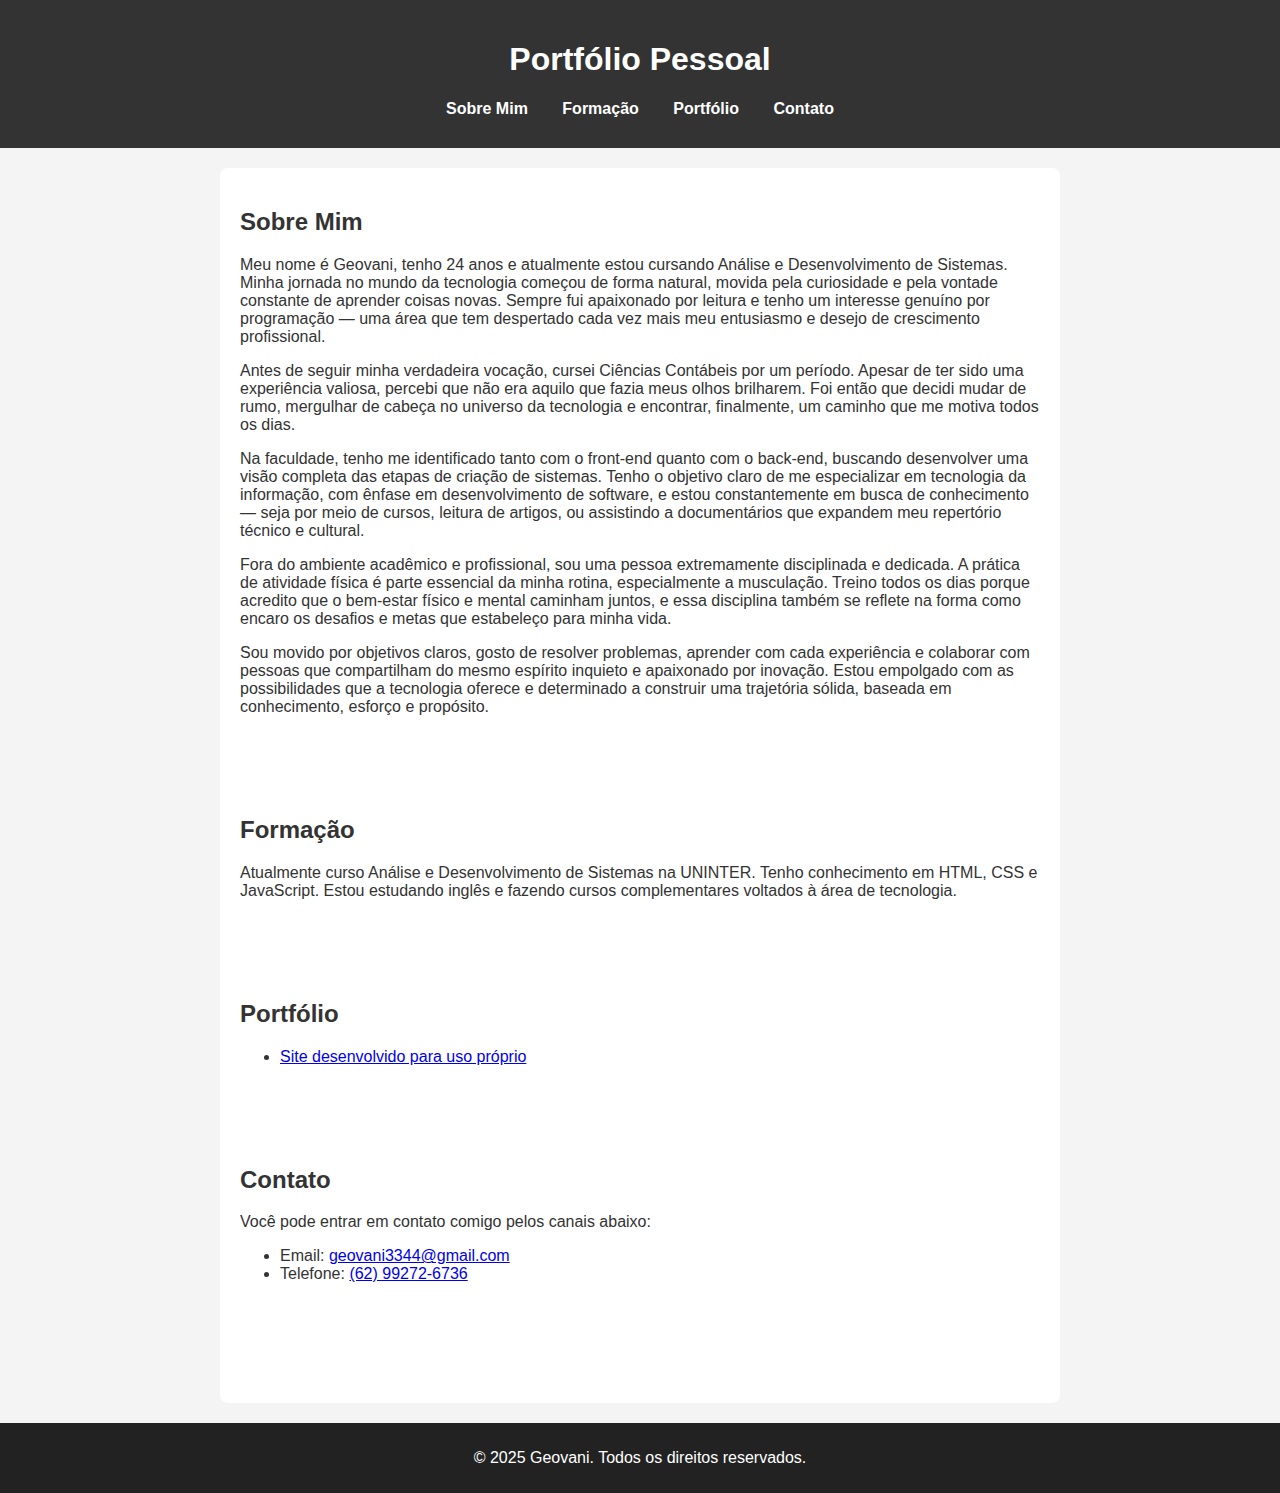
<file: index.html>
<!DOCTYPE html>
<html lang="pt-BR">
<head>
  <meta charset="UTF-8">
  <title>Portfólio de Geovani</title>
  <meta name="viewport" content="width=device-width, initial-scale=1.0">
  <style>
    /* Estilo geral */
    body {
      font-family: Arial, sans-serif;
      margin: 0;
      padding: 0;
      background-color: #f4f4f4;
      color: #333;
    }

    header {
      background-color: #333;
      color: white;
      padding: 20px 0;
      text-align: center;
      position: sticky;
      top: 0;
      z-index: 1000;
    }

    nav ul {
      list-style: none;
      padding: 0;
      margin: 10px 0;
    }

    nav ul li {
      display: inline;
      margin: 0 15px;
    }

    nav ul li a {
      color: white;
      text-decoration: none;
      font-weight: bold;
    }

    main {
      padding: 20px;
      max-width: 800px;
      margin: auto;
      background-color: white;
      border-radius: 8px;
      margin-top: 20px;
    }

    section {
      margin-bottom: 100px;
      scroll-margin-top: 100px;
    }

    form {
      display: flex;
      flex-direction: column;
    }

    form input, form textarea {
      margin-bottom: 10px;
      padding: 10px;
      border: 1px solid #ccc;
      border-radius: 4px;
    }

    button {
      padding: 10px;
      background-color: #333;
      color: white;
      border: none;
      border-radius: 4px;
      cursor: pointer;
    }

    footer {
      text-align: center;
      padding: 10px;
      background-color: #222;
      color: white;
      margin-top: 20px;
    }
  </style>
</head>
<body>
  <header>
    <h1>Portfólio Pessoal</h1>
    <nav>
      <ul>
        <li><a href="#sobre">Sobre Mim</a></li>
        <li><a href="#formacao">Formação</a></li>
        <li><a href="#portfolio">Portfólio</a></li>
        <li><a href="#contato">Contato</a></li>
      </ul>
    </nav>
  </header>

  <main>
    <section id="sobre">
      <h2>Sobre Mim</h2>
      <p>Meu nome é Geovani, tenho 24 anos e atualmente estou cursando Análise e Desenvolvimento de Sistemas. Minha jornada no mundo da tecnologia começou de forma natural, movida pela curiosidade e pela vontade constante de aprender coisas novas. Sempre fui apaixonado por leitura e tenho um interesse genuíno por programação — uma área que tem despertado cada vez mais meu entusiasmo e desejo de crescimento profissional.</p>
      <p>Antes de seguir minha verdadeira vocação, cursei Ciências Contábeis por um período. Apesar de ter sido uma experiência valiosa, percebi que não era aquilo que fazia meus olhos brilharem. Foi então que decidi mudar de rumo, mergulhar de cabeça no universo da tecnologia e encontrar, finalmente, um caminho que me motiva todos os dias.</p>
      <p>Na faculdade, tenho me identificado tanto com o front-end quanto com o back-end, buscando desenvolver uma visão completa das etapas de criação de sistemas. Tenho o objetivo claro de me especializar em tecnologia da informação, com ênfase em desenvolvimento de software, e estou constantemente em busca de conhecimento — seja por meio de cursos, leitura de artigos, ou assistindo a documentários que expandem meu repertório técnico e cultural.</p>
      <p>Fora do ambiente acadêmico e profissional, sou uma pessoa extremamente disciplinada e dedicada. A prática de atividade física é parte essencial da minha rotina, especialmente a musculação. Treino todos os dias porque acredito que o bem-estar físico e mental caminham juntos, e essa disciplina também se reflete na forma como encaro os desafios e metas que estabeleço para minha vida.</p>
      <p>Sou movido por objetivos claros, gosto de resolver problemas, aprender com cada experiência e colaborar com pessoas que compartilham do mesmo espírito inquieto e apaixonado por inovação. Estou empolgado com as possibilidades que a tecnologia oferece e determinado a construir uma trajetória sólida, baseada em conhecimento, esforço e propósito.</p>
    </section>

    <section id="formacao">
      <h2>Formação</h2>
      <p>Atualmente curso Análise e Desenvolvimento de Sistemas na UNINTER. Tenho conhecimento em HTML, CSS e JavaScript. Estou estudando inglês e fazendo cursos complementares voltados à área de tecnologia.</p>
    </section>

    <section id="portfolio">
      <h2>Portfólio</h2>
      <ul>
        <li><a href="https://geovani3344.github.io/Ids-de-contas/" target="_blank">Site desenvolvido para uso próprio</a></li>
      </ul>
    </section>

    <section id="contato">
      <h2>Contato</h2>
      <p>Você pode entrar em contato comigo pelos canais abaixo:</p>
      <ul>
        <li>Email: <a href="mailto:geovani3344@gmail.com">geovani3344@gmail.com</a></li>
        <li>Telefone: <a href="tel:+5562992726736">(62) 99272-6736</a></li>
      </ul>
    </section>
  </main>

  <footer>
    <p>&copy; 2025 Geovani. Todos os direitos reservados.</p>
  </footer>
</body>
</html>
</file>
